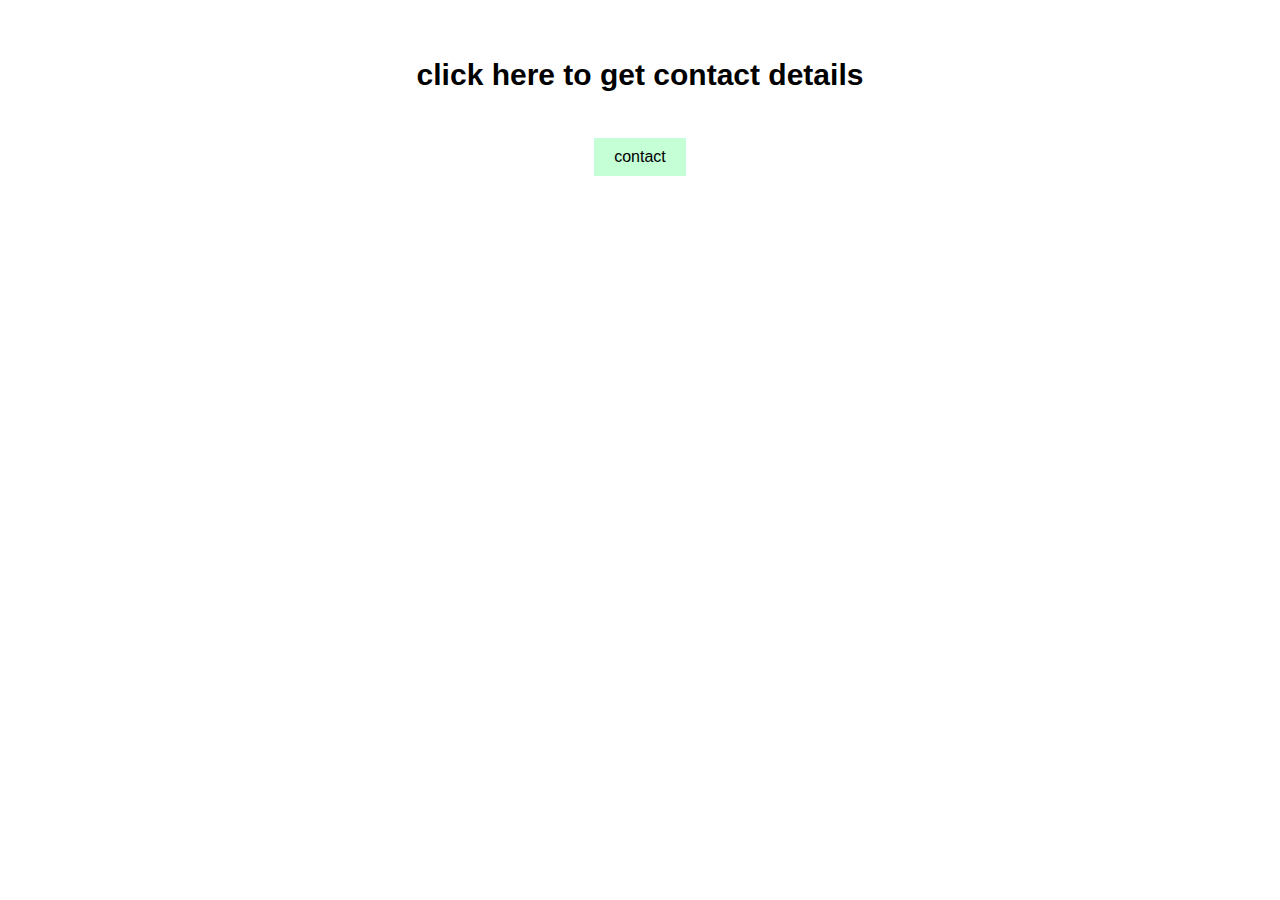
<file: index.html>
<!DOCTYPE html>
<html lang="en">
<head>
    <link rel="stylesheet" href="index.css">
    <meta charset="UTF-8">
    <meta http-equiv="X-UA-Compatible" content="IE=edge">
    <meta name="viewport" content="width=device-width, initial-scale=1.0">
    <title>Document</title>
</head>
<body>
    <div class="maindiv">
        <div class="openModal" id="openModal">
            <p class="paragraph">
                click here to get contact details
            </p>
            <p class="button" id="openButton">contact</p>
        </div>
        <div class="overlay" id="overlay">
        <div class="closeModal" id="closeModal">
            <p class="paragraph"> name address phone </p>
            <p class="button" id="closebutton">close</p>
        </div>
    </div>
    </div>
    <script src="index.js"></script>
</body>
</html>
</file>
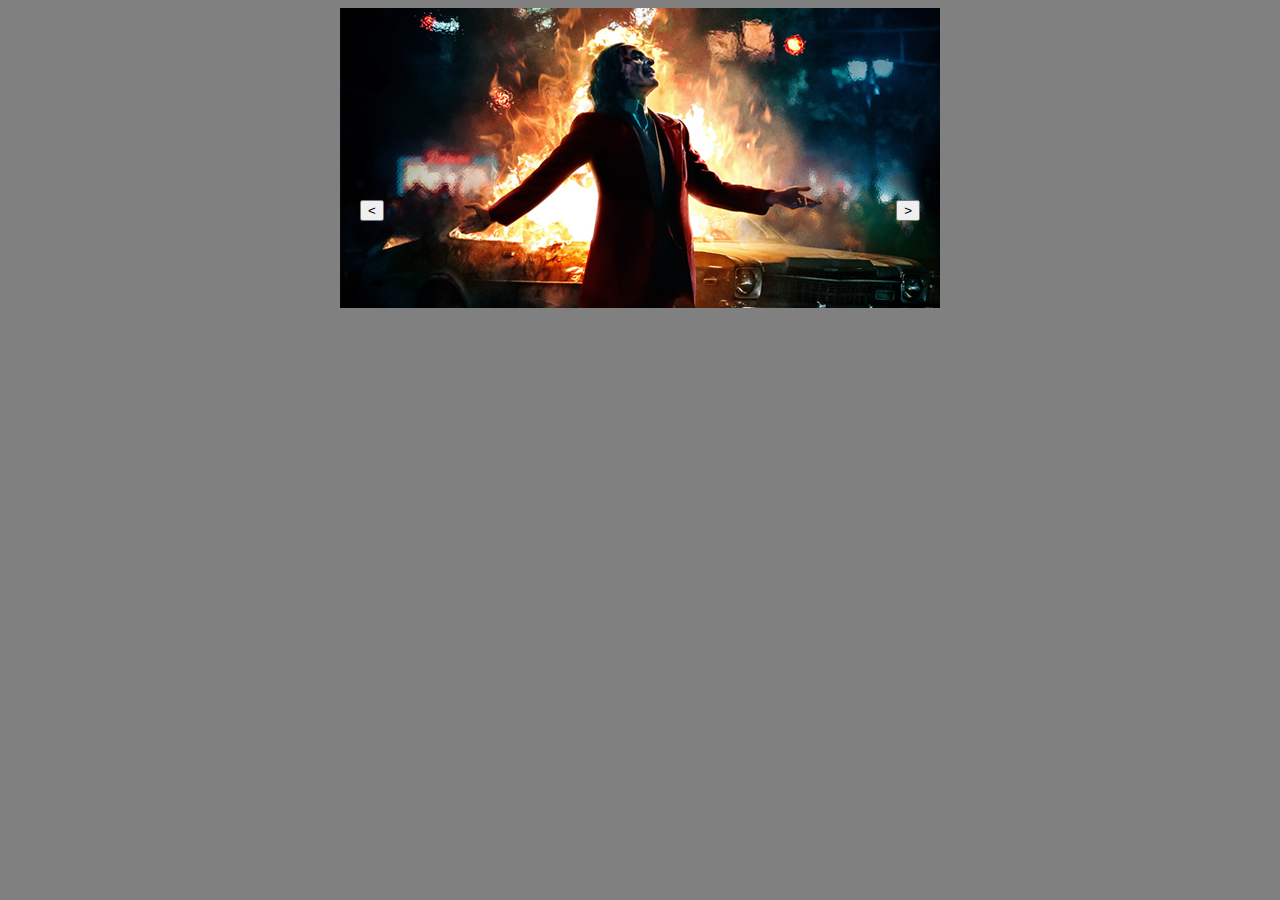
<file: 1.html>
<!DOCTYPE html>
<html lang="en">
<head>
    <link rel="stylesheet" href="1.css">
    <meta charset="UTF-8">
    <meta http-equiv="X-UA-Compatible" content="IE=edge">
    <meta name="viewport" content="width=device-width, initial-scale=1.0">
    <title>Document</title>
</head>
<body>
    <div class="carousel">

        <div class="pot presentItem">
            <img src="1.jpg" alt="">
        </div>
        <div class="pot">
            <img src="2.jpg" alt="">
        </div>
        <div class="pot">
            <img src="3.jpg" alt="">
        </div>
        <div class="actions">
            <button class="button" id="prev" aria-label="previous"><</button>
            <button class="button" id="next" aria-label="next">></button>
        </div>
    </div>
    <script src="1.js"></script>
    
</body>
</html>
</file>
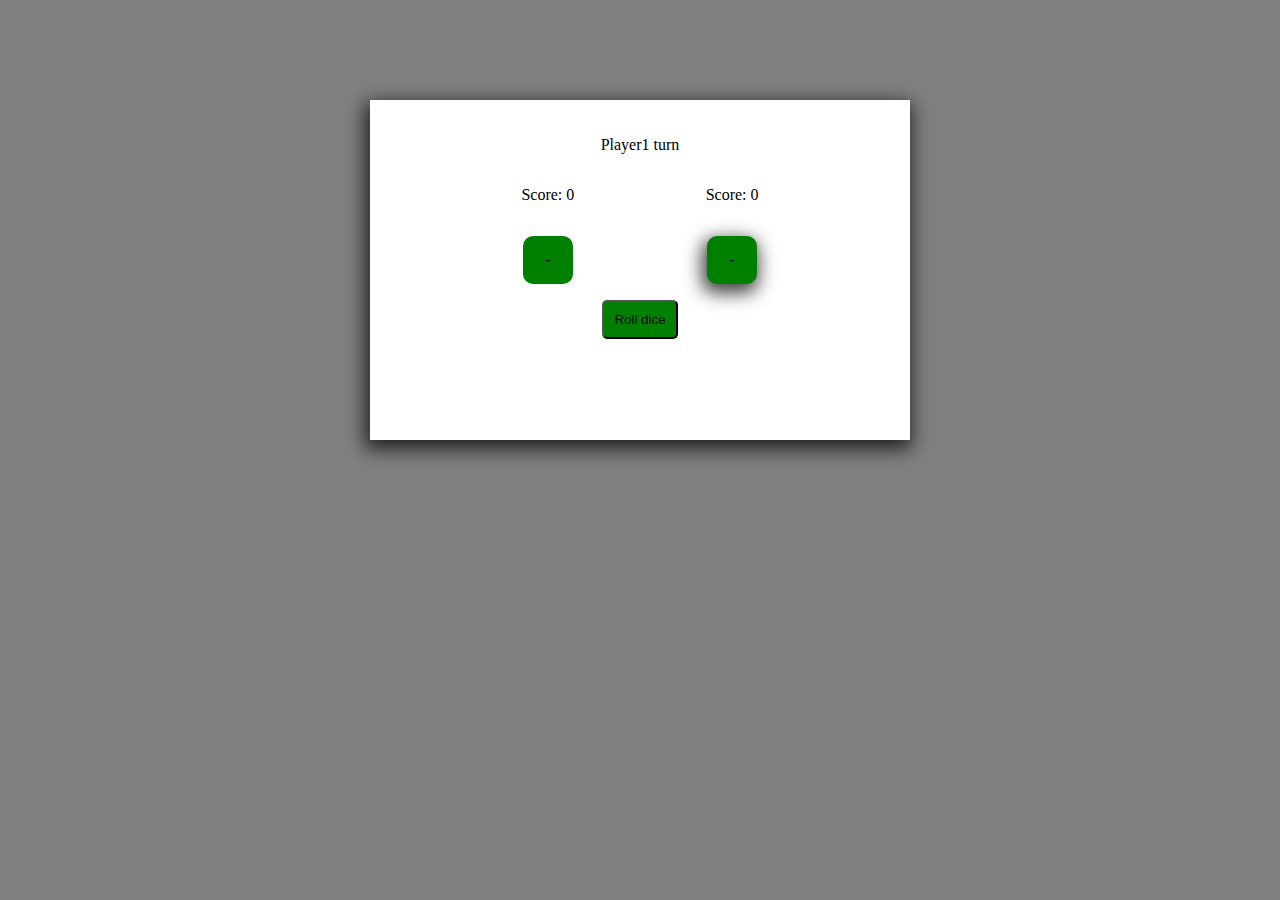
<file: ludo.html>
<!DOCTYPE html>
<html lang="en">
<head>
    <link rel="stylesheet" href="ludo.css">
    <meta charset="UTF-8">
    <meta http-equiv="X-UA-Compatible" content="IE=edge">
    <meta name="viewport" content="width=device-width, initial-scale=1.0">
    <title>Document</title>
</head>
<body>
    <div class="maindiv">
        <div class="game"> 
            <p class="para1">Player1 turn</p>
            <p class="para2"></p>  
            <div class="Score">                
                <div id="player1">
                    <p id="score1">Score: 0</p>
                    <p class="box">-</p>
                </div>
                <div id="player2">
                    <p id="score2">Score: 0</p>
                    <p class="box active">-</p>
                </div>
            </div>
            <button id="dice">Roll dice</button>
        </div>
    </div>
    <script src="ludo.js"></script>
    
</body>
</html>
</file>
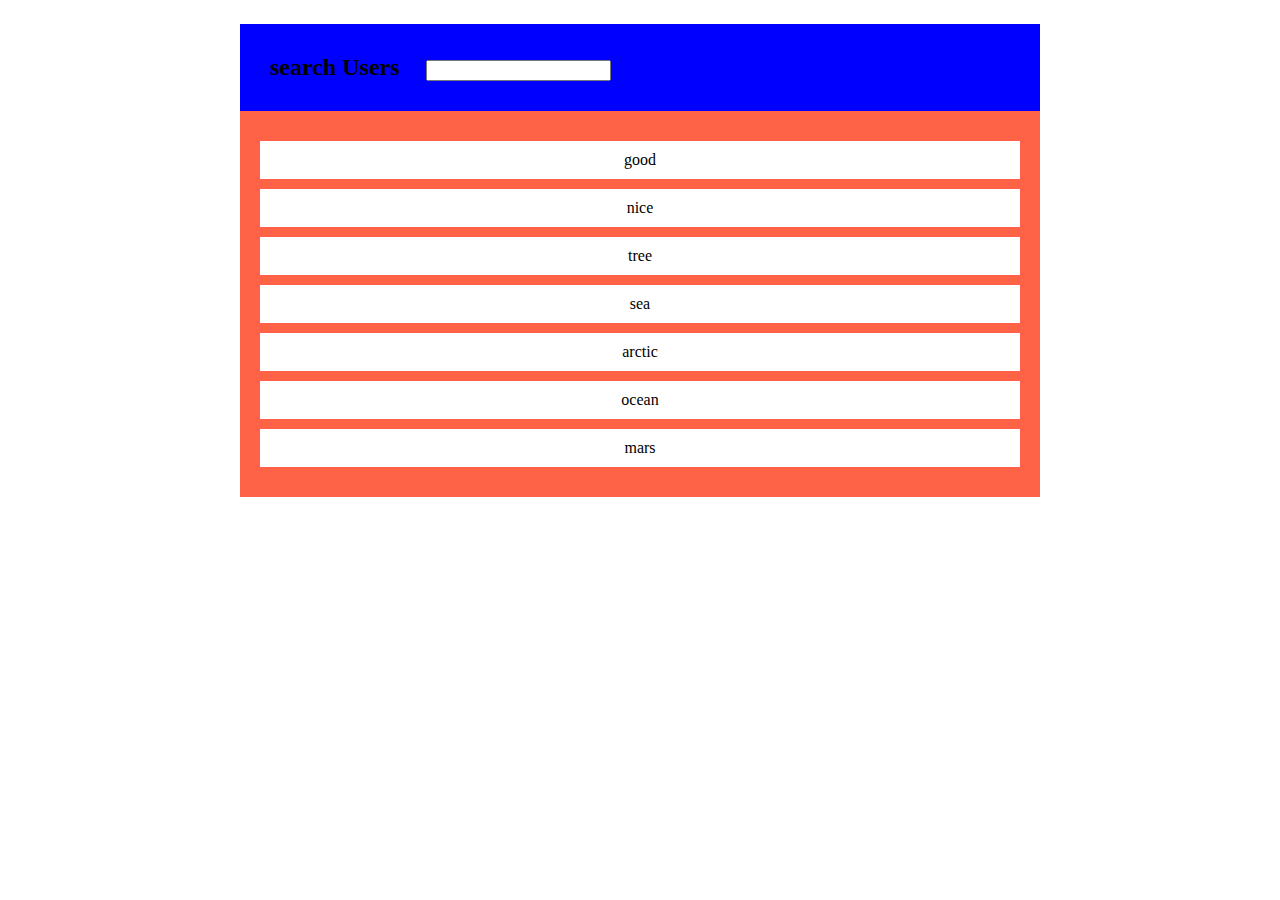
<file: search_bar.html>
<!DOCTYPE html>
<html lang="en">
<head>
    <link rel="stylesheet" href="search_bar.css">
    <meta charset="UTF-8">
    <meta http-equiv="X-UA-Compatible" content="IE=edge">
    <meta name="viewport" content="width=device-width, initial-scale=1.0">
    <title>Document</title>
</head>
<body>
    <div class="mainDiv">
        <p class="main_para"> search Users
        <input class="search" id="searchBar" type="text"><br></p>
        <ui class="firstDiv" id="list">
            <li class="name">good</li>
            <li class="name">nice</li>
            <li class="name">tree</li>
            <li class="name">sea</li>
            <li class="name">arctic</li>
            <li class="name">ocean</li>
            <li class="name">mars</li>
        </ui>

        
    </div>


    <script src="search_bar.js"></script>
</body>
</html>
</file>
<file: index.css>
body {
    font-family: Arial, Helvetica, sans-serif;
    text-align: center;
}

.button {
    display: inline-block;
    padding: 10px 20px;
    background-color: rgb(196, 255, 214);
}

.paragraph {
    font-weight: 700;
    font-size: 30px;
}

.openModal{
    padding: 20px;
    margin: 0 auto;
}

.closeModal{
    width: 600px;
    background-color: #99D930;
    margin: 0 auto;
    padding: 20px;  
    position: relative;
    top: 30%;
}

.overlay{
    display: none;
    background-color:rgba(0,0,0,0.4);
    position:absolute;
    top:0;
    bottom:0;
    left:0;
    right:0;
}

.button:hover {
    background-color: rgb(139, 130, 8);
}
</file>
<file: 1.css>
body {
    
    background-color: gray;
}

.carousel {
    margin: 0 auto;
    max-width: 600px;
}

.pot {
    display: none;
    animation: name 0.5s;
}

.presentItem{
    width: 100%;
    max-width: 600px;
    display: block;
}

.actions {
    width: 580px;
    display: flex;
    padding: 10px;
    position: absolute;
    top: 20%;
    flex-direction: row;
    justify-content: space-between;


}

.actions .button {
      margin: 10px;
}

@keyframes name {
    0% {
        opacity: 0;
    }
    100% {
        opacity: 1;
    }   
}
</file>
<file: ludo.css>
body {
    background-color: grey;
}

.game {
    background-color:white;
    padding: 20px;
    margin: 100px auto;
    text-align: center;
    width: 500px;
    height: 300px;
    box-shadow: -2px 6px 18px 3px rgba(0,0,0,0.75);
}

.Score {
    display: flex;
    flex-direction: row;
    justify-content: space-evenly;
    align-items: center;
}


.box {
    border-radius: 10px;
    width: 20px;
    display: inline-block;
    background-color: green;
    padding: 15px;
}
    
button {
    border-radius: 5px;
    background-color: green;
    padding: 10px;
    cursor: pointer;
}

.active {
    box-shadow: -2px 6px 18px 3px rgba(0,0,0,0.75);
}
</file>
<file: search_bar.css>
.mainDiv {
    margin: 0 auto;
    width: 800px;
}


.main_para {
    text-align:justify ;
    background-color: blue;
    padding: 30px;
    margin-bottom: 0;
    font-size: 24px;
    font-weight: bold;
}

ui {
    display: block;
    margin-top: 0;
    background-color: tomato;
    padding: 20px;

}

.search {
    margin-left: 20px;
}

li{
    background-color: white;
    text-align: center;
     padding: 10px;   
     margin: 10px 0;
     list-style-type: none;

}
</file>
